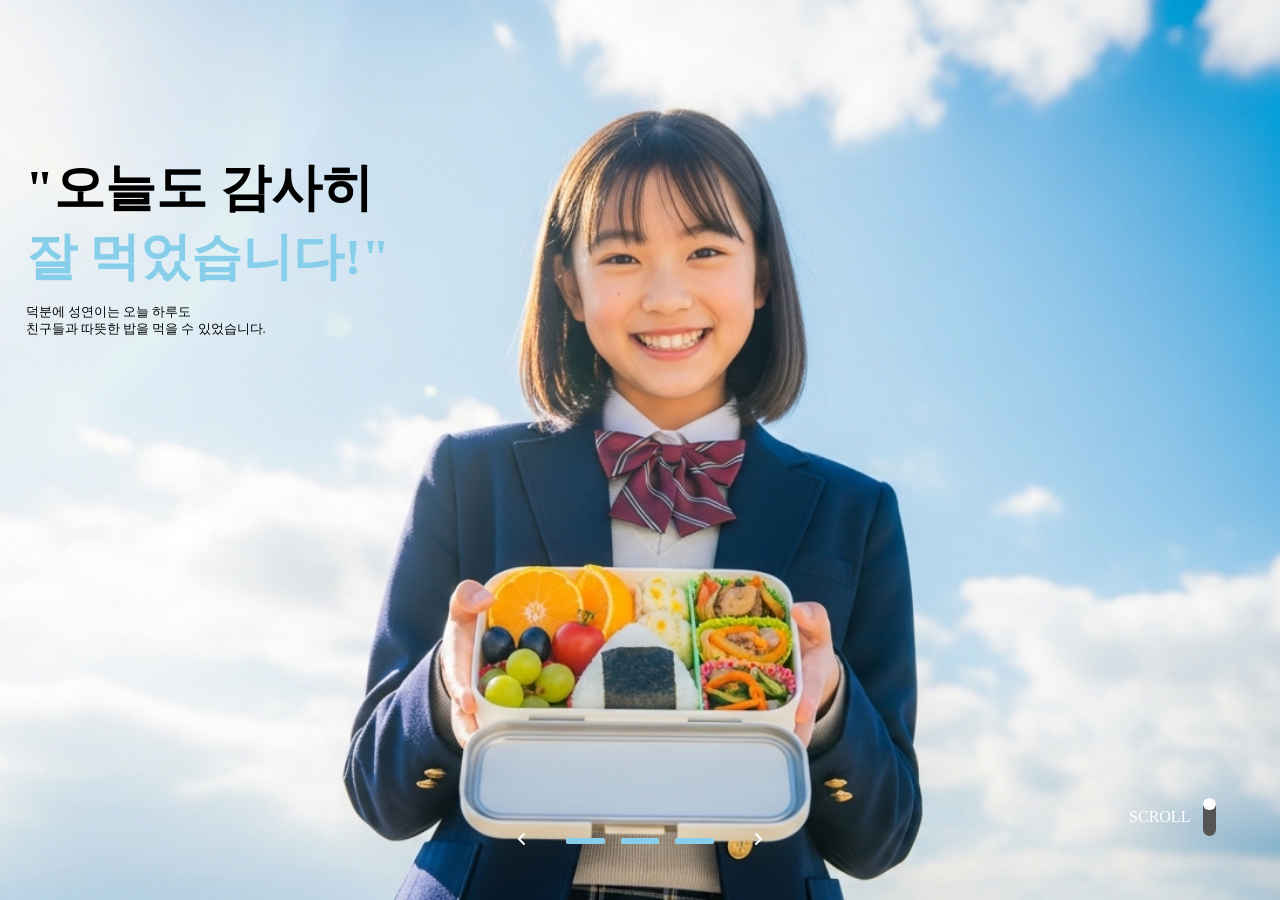
<file: 신한은행/index.html>
<!doctype html>
<html lang="en">
  <head>
    <meta charset="UTF-8" />
    <meta name="viewport" content="width=device-width, initial-scale=1.0" />
    <title>4/6 신한은행</title>
    <script src="js/jquery-4.0.0.min.js"></script>
    <link rel="stylesheet" href="css/reset.css" />
    <link rel="stylesheet" href="css/header.css" />
    <link rel="stylesheet" href="css/index.css">
  </head>
  <body>

    <!-- visual -->
    <div id="visual">
      <ul class="panel">
        <li class="bg1"></li>
        <li class="bg2"></li>
        <li class="bg3"></li>
      </ul>
      <div class="text_wrap">
        <ul class="txt">
          <li class="txt_one">
            <h2>
              "오늘도 감사히 <br> <span>잘 먹었습니다!"</span>
            </h2>
            <p>덕분에 성연이는 오늘 하루도 <br> 친구들과 따뜻한 밥을 먹을 수 있었습니다.</p>
          </li>
          <li class="txt_two">
            <h2>저절로 <span>미소가 지어지는</span> <br>스마일 도시락</h2>
            <p>아이들이 좋아하는 반찬으로 구성한 <br> 영양 만점, 맛 만점 도시락!</p>
          </li>
          <li class="txt_three">
            <h2>"<span>아이들의 표정</span>을 보면<br />더 많이 가져다주고 싶죠."</h2>
            <p>스마일 배달기사는 매일 <br> 스마일 런치를 들고 아이들에게 달려갑니다.</p>
          </li>
        </ul>
        <ul class="control">
          <li class="prev"><img src="img/btn_swiper_prev.svg" /></li>
          <li>
            <ul class="progress_bar">
              <li>
                <div></div>
              </li>
              <li>
                <div></div>
              </li>
              <li>
                <div></div>
              </li>
            </ul>
          </li>
          <li class="next"><img src="img/btn_swiper_prev.svg" /></li>
        </ul>
      </div>
      <div class="scroll">
        <p>SCROLL</p>
        <div class="bar">
            <div class="circle"></div>
           
        </div>
      </div>
    </div id="visual">

    <script>


let i = 0;

// 공통 슬라이드 함수
function slide() {
    if (i == 2) {
        i = 0;
    } else {
        i++;
    }

    $(".txt li").stop().fadeOut();
    $(".txt li").eq(i).stop().fadeIn();

    $(".progress_bar div").animate({"width":"0"}, 0);
    $(".progress_bar div").eq(i).animate({"width":"3vw"}, 1000);
}

// 자동 실행
let timer = setInterval(slide, 2000);


// prev
$(".prev").click(function () {
    clearInterval(timer);

    i--;
    if (i < 0) i = 2;

    $(".txt li").stop().fadeOut();
    $(".txt li").eq(i).stop().fadeIn();

    $(".progress_bar div").animate({"width":"0"}, 0);
    $(".progress_bar div").eq(i).animate({"width":"3vw"}, 1000);

    timer = setInterval(slide, 2000);
});


// next
$(".next").click(function () {
    clearInterval(timer);

    i++;
    if (i > 2) i = 0;

    $(".txt li").stop().fadeOut();
    $(".txt li").eq(i).stop().fadeIn();

    $(".progress_bar div").animate({"width":"0"}, 0);
    $(".progress_bar div").eq(i).animate({"width":"3vw"}, 1000);

    timer = setInterval(slide, 2000);
});

    </script>
  </body>
</html>
</file>
<file: 신한은행/css/header.css>
header {
  display: flex;
  justify-content: space-between;
  /* border: 1px solid red; */
  position: relative;
  padding: 0.5vw;
  background-color: #222;
  text-align: center;
  position: fixed;
  width: 100%;
  z-index: 10;
}

header h1 img {
  /* border: 1px solid orange; */
  display: block;
  padding: 0.5vw;
  /* transform: translateY(50%); */
}

header h1 .logo_w {
  position: absolute;
  top: 0.5vw;
  left: 0.5vw;
  z-index: 1;
}

/* 우측 메뉴 */
header div.gnb {
  display: flex;
  /* gap: 6rem; */
  align-items: center;
  justify-content: space-between;
  /* border: 1px solid #ccc; */
  width: 40vw;
  color: #fff;
}

/* 서비스센터/신청, 고객센터 */
header div.gnb ul {
  display: flex;
  gap: 3rem;
  /* border: 1px solid blue; */
}

header div.gnb ul a {
  display: inline-block;
  height: 100%;
}

/* 개발자 센터 */
header div.gnb div {
  border: 1px solid #fff;
  border-radius: 2vw;
  padding: 0.5vw;
}

/* hover */
header:hover .logo_w {
  z-index: -1;
}

header:hover {
  background-color: #fff;
}

header:hover .gnb {
  color: blue;
}

header:hover div.gnb div {
  border: 1px solid blue;
}
</file>
<file: 신한은행/css/index.css>
/* visual */
.txt li h2 {
  color: black;
  font-size: 4vw;
  margin-top: 10vw;
}

.txt .txt_two h2 {
  color: #fff;
}

.txt .txt_three h2 {
  color: #fff;
}

.txt li h2 span {
  color: skyblue;
}

.txt .txt_three h2 span {
  color: skyblue;
}

.txt .txt_three p {
  color: #fff;
}

.txt li p {
  color: black;
  font-size: 1vw;
  margin-top: 1vw;
}

.txt {
  width: 100vw;
  height: 100vh;
  position: relative;
}

.txt li {
  width: 100%;
  height: 100%;
  padding: 2vw;
  background-size: cover;
  background-repeat: no-repeat;
  background-position: center;
  position: relative;

  position: absolute;
  left: 0;
  top: 0;
}

.txt_one {
  background-image: url(../../img/3.png);
  z-index: 1;
}

.txt_two {
  background-image: url(../../img/15.png);
}

.txt_three {
  background-image: url(../../img/12.png);
}

/* control */
.control {
  display: flex;
  gap: 2rem;
  /* border: 1px solid red; */
  width: 20vw;
  position: absolute;
  left: 50%;
  bottom: 5%;
  /* padding: 2vw; */
  z-index: 2;
  align-items: center;
  text-align: center;
  justify-content: center;
  margin: 0px auto;
  transform: translateX(-50%);
}

.control .progress_bar {
  display: flex;
  gap: 1rem;
}

.control .progress_bar li {
  width: 3vw;
  height: 0.5vw;
  background-color: #fff;
  border-radius: 5vw;
}

.control .progress_bar div {
  width: 3vw;
  height: 0.5vw;
  background-color: skyblue;
  border-radius: 5vw;
}

.control .prev {
  cursor: pointer;
}

.control .next {
  cursor: pointer;
  transform: scaleX(-1);
}

/* scroll */

.scroll {
  display: flex;
  gap: 1vw;
  align-items: center;
  color: #fff;
  position: absolute;
  right: 5vw;
  bottom: 5vw;
  z-index: 2;
  /* position: relative; */
}

.scroll .bar {
  /* border: 1px solid red; */
  background-color: #555;
  width: 1vw;
  height: 3vw;
  border-radius: 5vw;
}

.scroll .circle {
  width: 1vw;
  height: 1vw;
  background-color: #fff;
  border-radius: 5vw;
}

.circle {
  width: 100%;
  animation: move 6s ease-in-out infinite;
}

@keyframes move {
  0% {
    transform: translateY(0%);
  }
  20% {
    transform: translateY(0%);
  }

  33% {
    transform: translateY(100%);
  }
  53% {
    transform: translateY(100%);
  }

  66% {
    transform: translateY(200%);
  }
  86% {
    transform: translateY(200%);
  }

  100% {
    transform: translateY(200%);
  }
}

/* -------- */
</file>
